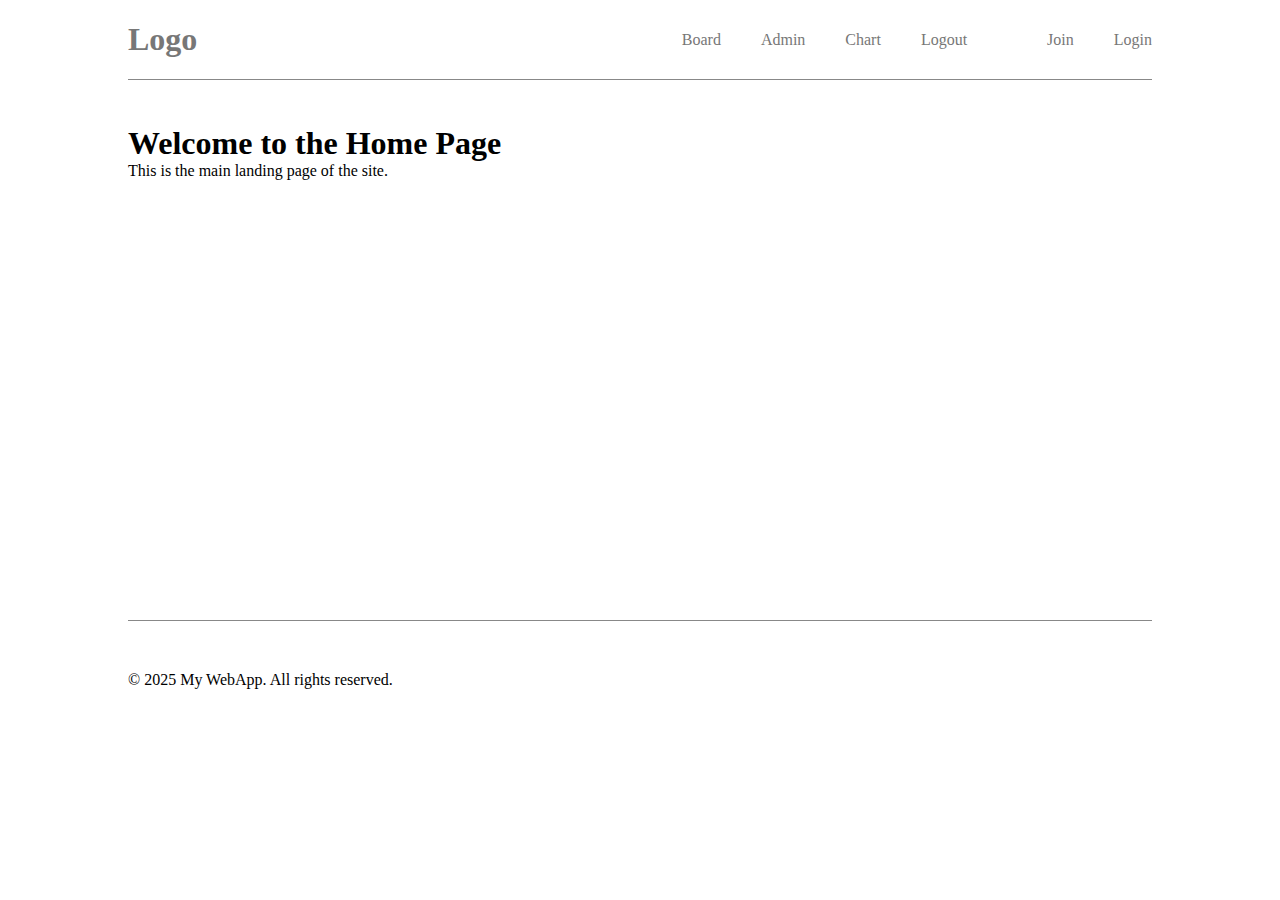
<file: index.html>
<!DOCTYPE html>
<html lang="en">

<head>
  <meta charset="UTF-8">
  <title>Home</title>
  <link rel="stylesheet" href="css/style.css">
  <script type="module" src="components/header.js"></script>
  <script type="module" src="components/footer.js"></script>
  <script type="module" src="js/auth.js"></script>
</head>

<body>

  <my-header></my-header>

  <main>
    <h1>Welcome to the Home Page</h1>
    <p>This is the main landing page of the site.</p>
  </main>

  <my-footer></my-footer>

</body>

</html>
</file>
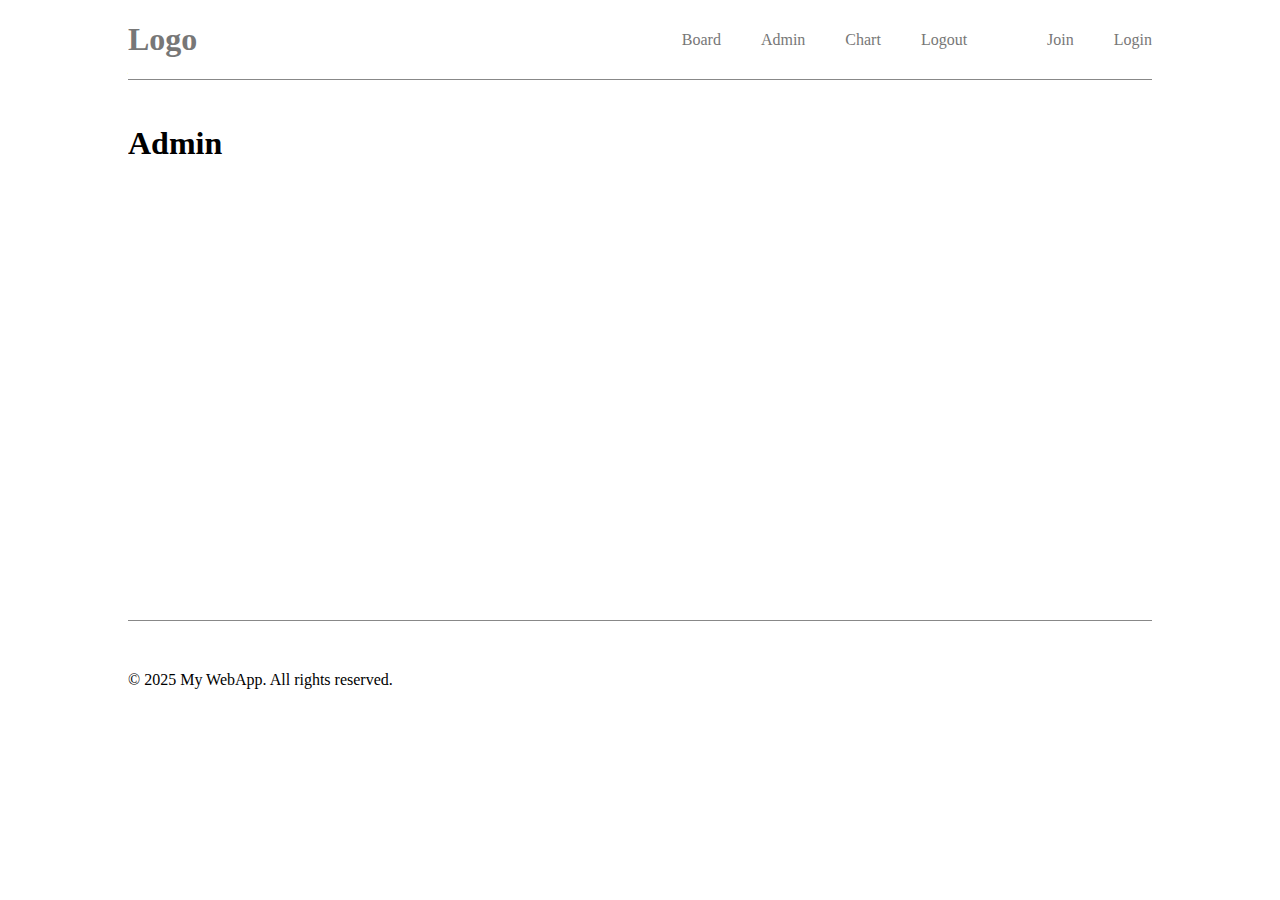
<file: admin.html>
<!DOCTYPE html>
<html lang="en">

<head>
  <meta charset="UTF-8">
  <title>admin</title>
  <link rel="stylesheet" href="css/style.css">
  <script type="module" src="components/header.js"></script>
  <script type="module" src="components/footer.js"></script>
  <script type="module" src="js/user.js"></script>
  <script type="module" src="js/auth.js"></script>
</head>

<body>

  <my-header></my-header>

  <main>
    <h1>Admin</h1>
    <section></section>
    <div id="pagination"></div>
  </main>

  <my-footer></my-footer>

</body>

</html>
</file>
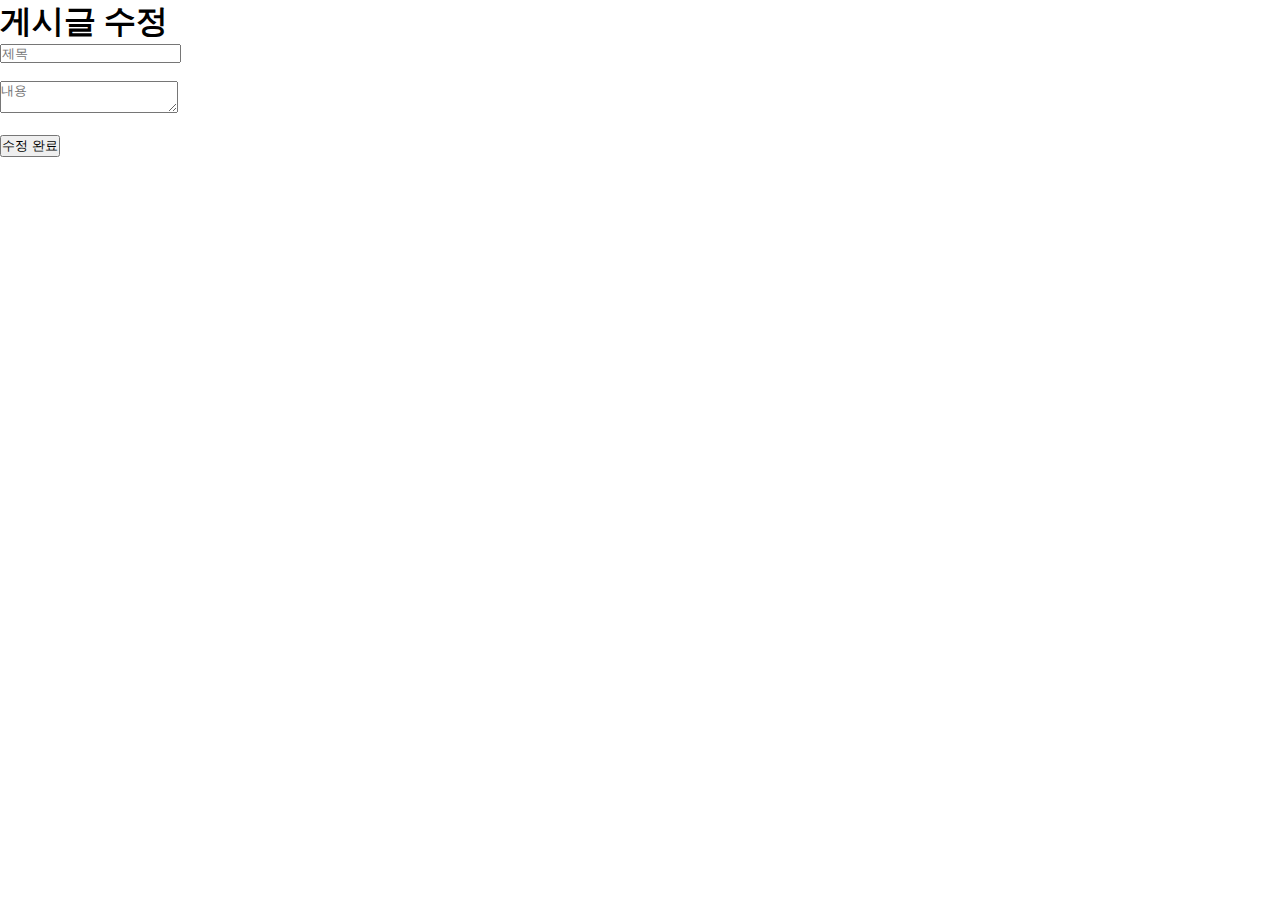
<file: board_edit.html>
<!DOCTYPE html>
<html lang="ko">

<head>
  <meta charset="UTF-8">
  <title>게시글 수정</title>
  <link rel="stylesheet" href="css/style.css">
  <script type="module" src="components/header.js"></script>
  <script type="module" src="components/footer.js"></script>
  <script type="module" src="js/user.js"></script>
  <script type="module" src="js/auth.js"></script>
  <script type="module" src="js/board_edit.js"></script>
</head>

<body>
  <h1>게시글 수정</h1>

  <form id="editForm">
    <input type="text" id="title" placeholder="제목" required><br><br>
    <textarea id="content" placeholder="내용" required></textarea><br><br>
    <button type="submit">수정 완료</button>
  </form>

</body>

</html>
</file>
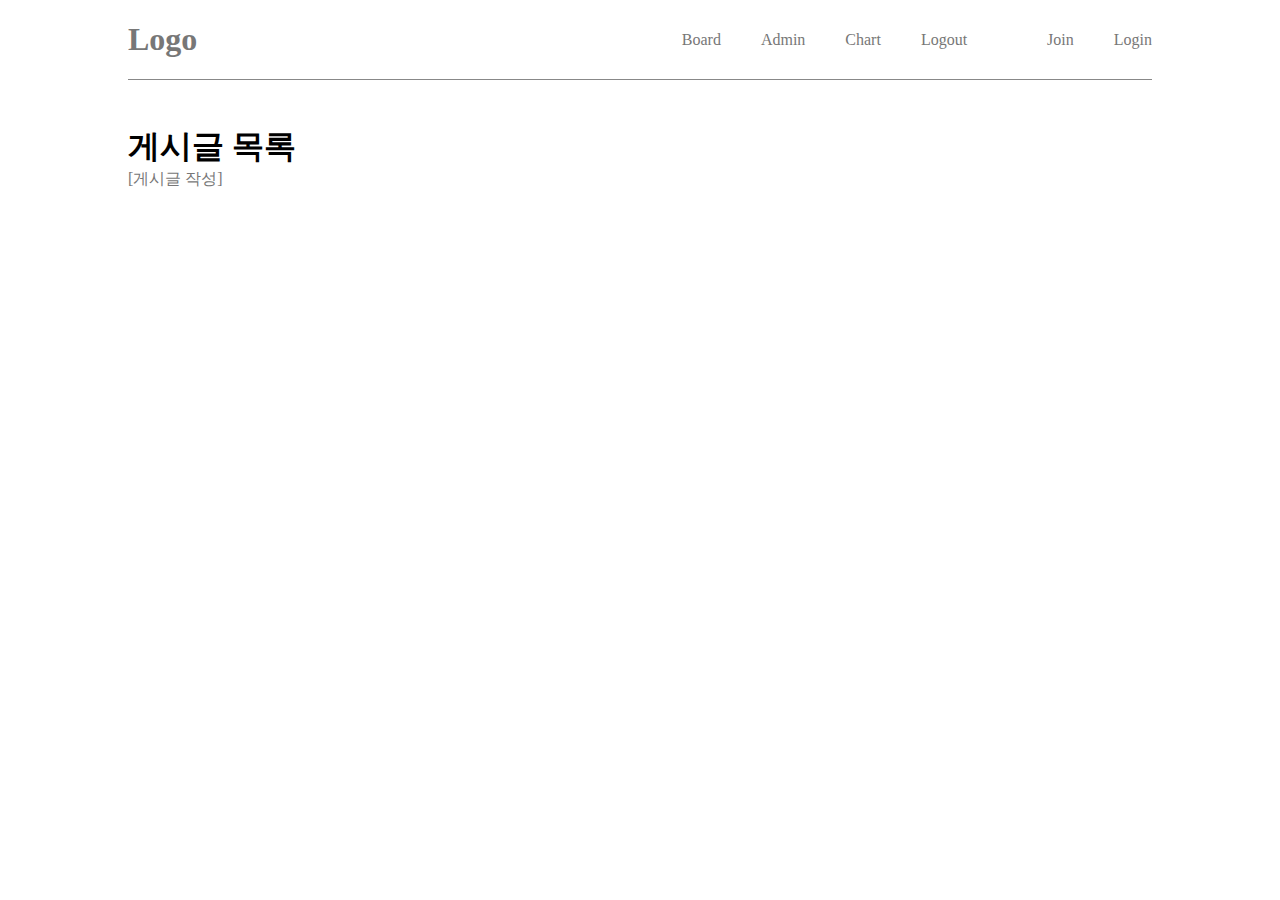
<file: board_list.html>
<!DOCTYPE html>
<html lang="ko">

<head>
  <meta charset="UTF-8">
  <title>게시판 목록</title>
  <link rel="stylesheet" href="css/style.css">
  <script type="module" src="components/header.js"></script>
  <script type="module" src="components/footer.js"></script>
  <script type="module" src="js/auth.js"></script>
  <script type="module" src="js/board_list.js"></script>
</head>

<body>
  <my-header></my-header>

  <main>
    <h1>게시글 목록</h1>
    <div>
      <a href="board_write.html">[게시글 작성]</a>
    </div>
    <section id="postList"></section>
  </main>


</body>

</html>
</file>
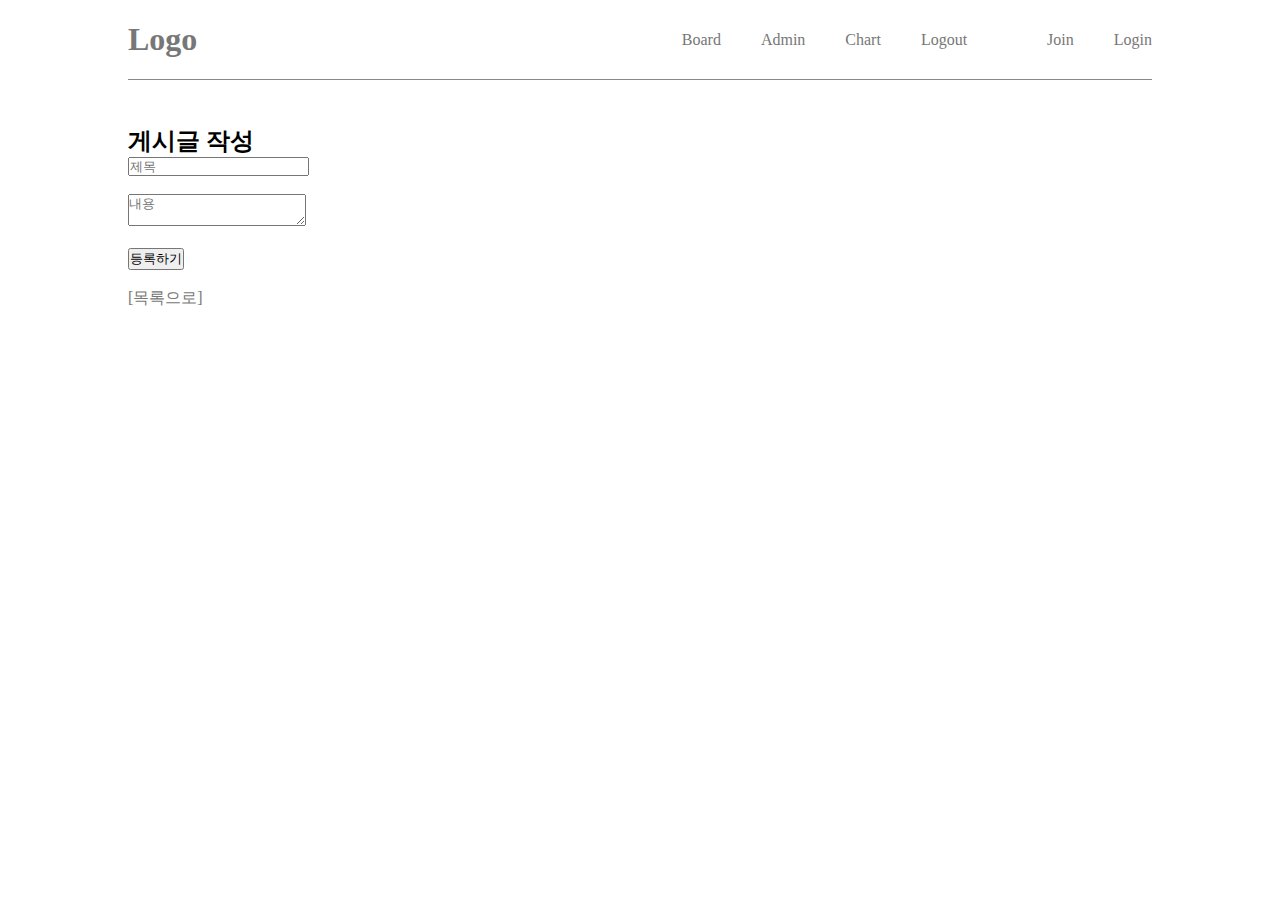
<file: board_write.html>
<!DOCTYPE html>
<html lang="ko">

<head>
  <meta charset="UTF-8">
  <title>게시글 작성</title>
  <link rel="stylesheet" href="css/style.css">
  <script type="module" src="components/header.js"></script>
  <script type="module" src="components/footer.js"></script>
  <script type="module" src="components/footer.js"></script>
  <script type="module" src="js/auth.js"></script>
  <script type="module" src="js/board_write.js"></script>
</head>

<body>
  <my-header></my-header>

  <main>
    <h2>게시글 작성</h2>

    <section>
      <form id="postForm">
        <input type="text" name="title" placeholder="제목" required><br><br>
        <textarea name="content" placeholder="내용" required></textarea><br><br>
        <button type="submit">등록하기</button>
      </form>
      <br>
      <a href="board_list.html">[목록으로]</a>
    </section>
  </main>
</body>

</html>
</file>
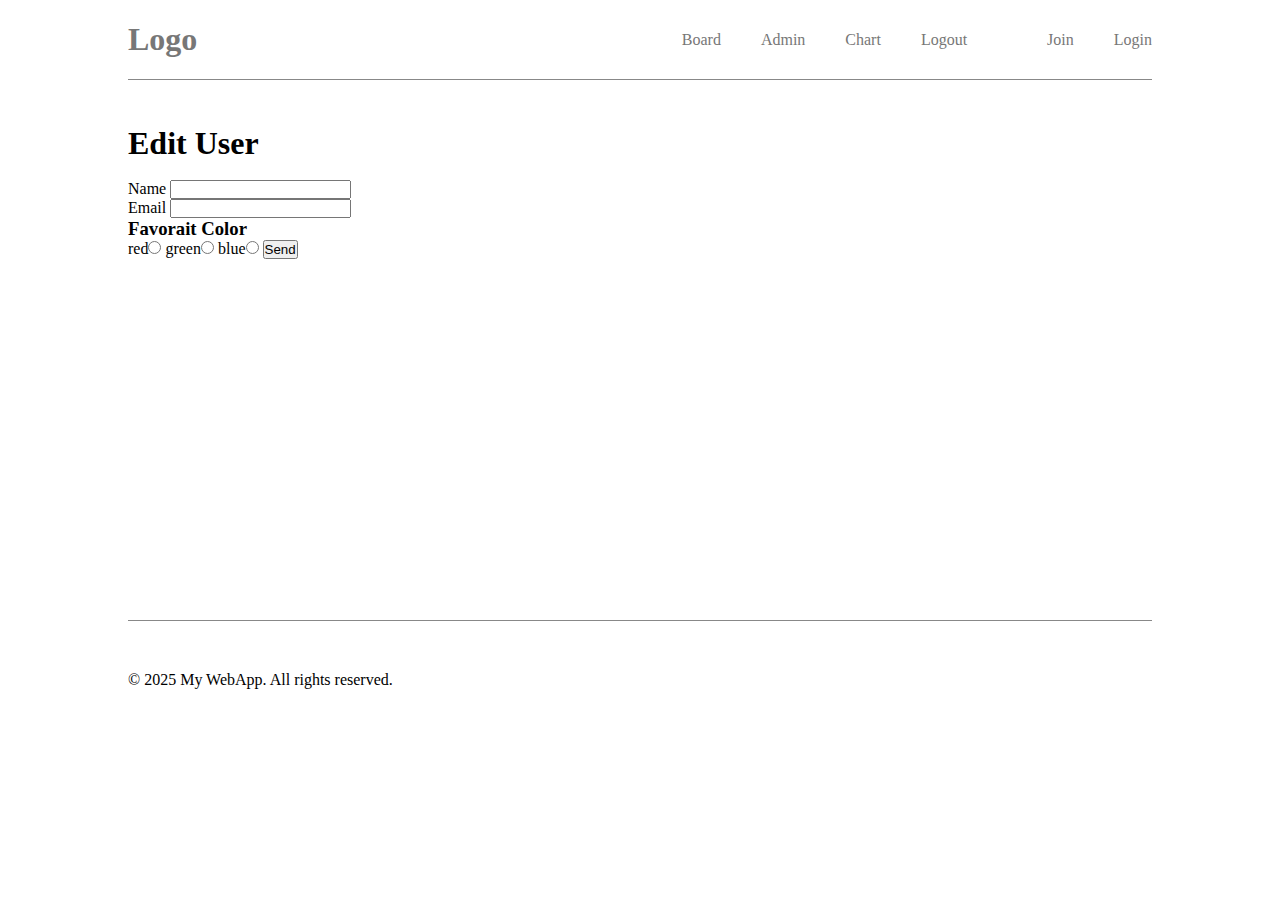
<file: edit.html>
<!DOCTYPE html>
<html lang="en">

<head>
  <meta charset="UTF-8">
  <title>Edit Form</title>
  <link rel="stylesheet" href="css/style.css">
  <script type="module" src="components/header.js"></script>
  <script type="module" src="components/footer.js"></script>
  <script type="module" src="js/edit.js"></script>
  <script type="module" src="js/auth.js"></script>
</head>

<body>

  <my-header></my-header>

  <main>
    <h1>Edit User</h1>
    <form id="edit">
      <input type="hidden" name="id" /><br />
      <label>Name</label> <input type="text" name="uname" id="uname" /><br />
      <label>Email</label> <input type="email" name="email" id="email" /><br />

      <h3>Favorait Color</h3>
      <label>red</label><input type="radio" name="colors" value="red">
      <label>green</label><input type="radio" name="colors" value="green">
      <label>blue</label><input type="radio" name="colors" value="blue">

      <button type="submit">Send</button>
    </form>
  </main>

  <my-footer></my-footer>

</body>

</html>
</file>
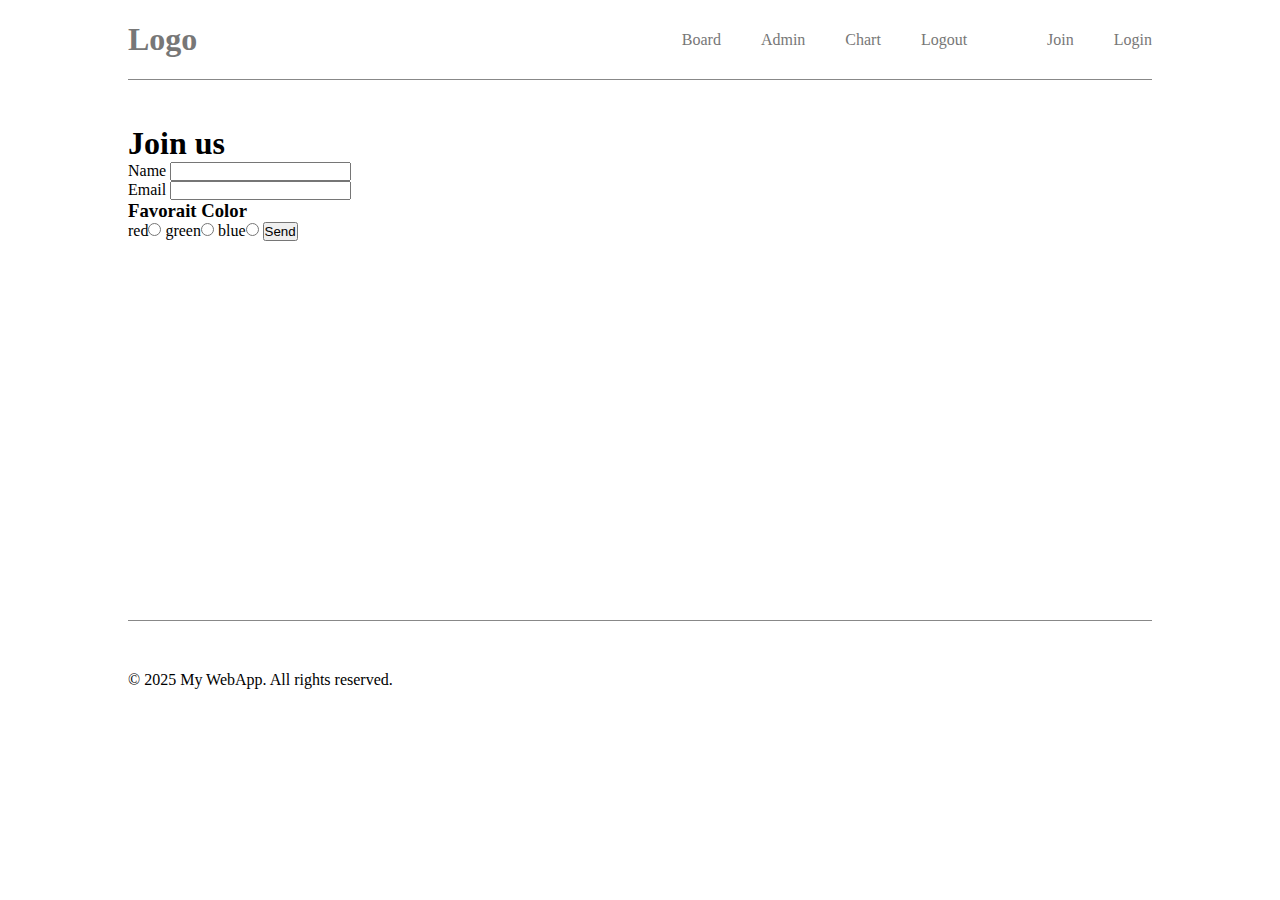
<file: join.html>
<!DOCTYPE html>
<html lang="en">

<head>
  <meta charset="UTF-8">
  <title>join</title>
  <link rel="stylesheet" href="css/style.css">
  <script type="module" src="components/header.js"></script>
  <script type="module" src="components/footer.js"></script>
  <script type="module" src="js/join.js"></script>
  <script type="module" src="js/auth.js"></script>
</head>

<body>

  <my-header></my-header>

  <main>
    <h1>Join us</h1>
    <form id="join">
      <label>Name</label> <input type="text" name="uname" id="uname" /><br />
      <label>Email</label> <input type="email" name="email" id="email" /><br />

      <h3>Favorait Color</h3>
      <label>red</label><input type="radio" name="colors" value="red">
      <label>green</label><input type="radio" name="colors" value="green">
      <label>blue</label><input type="radio" name="colors" value="blue">

      <button type="submit">Send</button>
    </form>
  </main>

  <my-footer></my-footer>

</body>

</html>
</file>
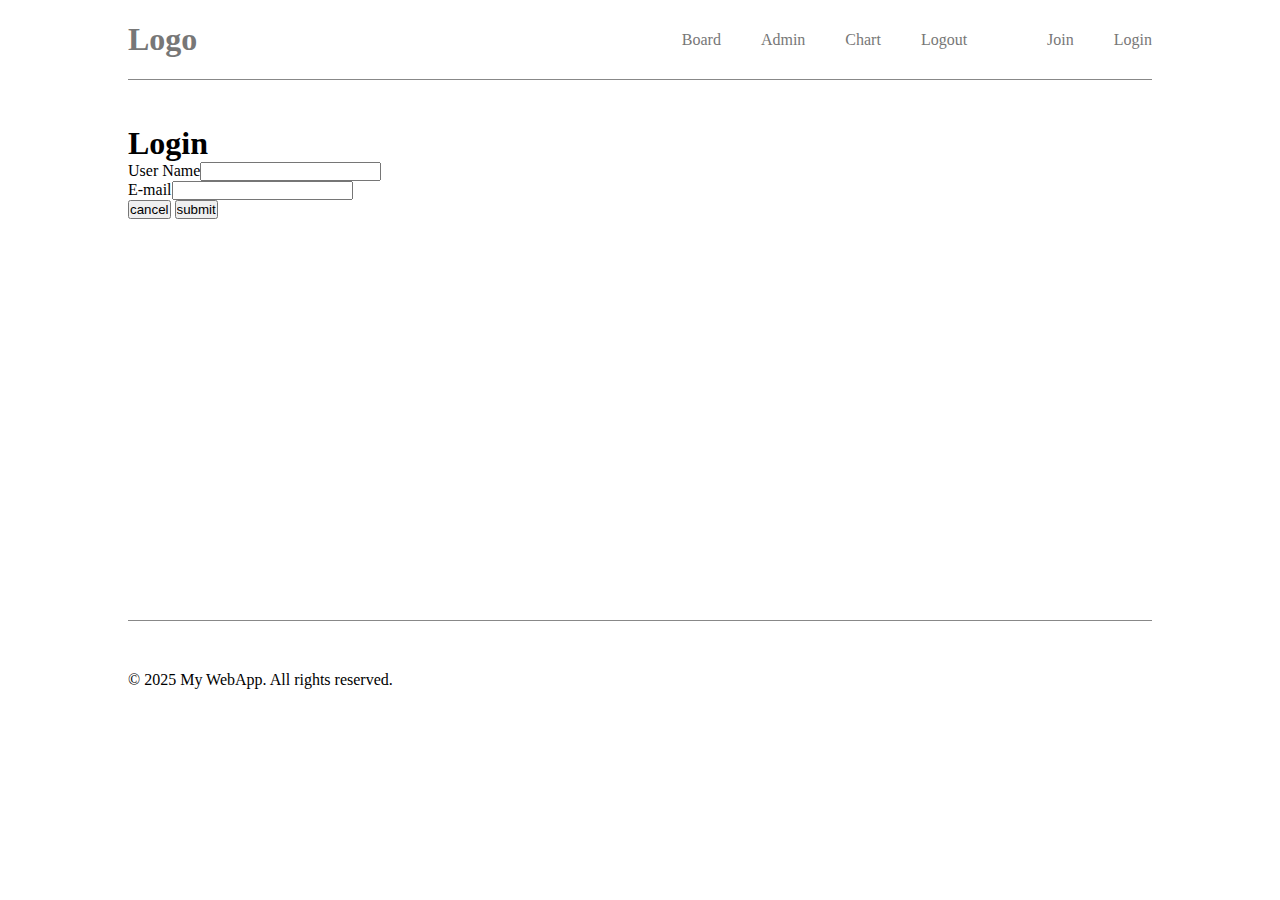
<file: login.html>
<!DOCTYPE html>
<html lang="en">

<head>
  <meta charset="UTF-8">
  <title>login</title>
  <link rel="stylesheet" href="css/style.css">
  <script type="module" src="components/header.js"></script>
  <script type="module" src="components/footer.js"></script>
  <script type="module" src="js/login.js"></script>
  <script type="module" src="js/auth.js"></script>
</head>

<body>

  <my-header></my-header>

  <main>
    <h1>Login</h1>
    <form id="loginForm">
      <p>
        <label for="uname">User Name</label><input type="text" id="uname" name="uname">
      </p>
      <p>
        <label for="email">E-mail</label><input type="text" id="email" name="email">
      </p>
      <p>
        <input type="reset" value="cancel">
        <input type="submit" value="submit">
      </p>
    </form>
  </main>

  <my-footer></my-footer>

</body>

</html>
</file>
<file: css/style.css>
* {
  margin: 0px;
  padding: 0px;
  box-sizing: border-box;
}

ul,
ol,
li {
  list-style: none;
}

a {
  text-decoration: none;
  color: #777;
}

header {
  width: 80%;
  height: 80px;
  margin: 0px auto;
  border-bottom: 1px solid #888;
  display: flex;
  justify-content: space-between;
  align-items: center;
}
header nav {
  display: flex;
  gap: 40px;
}
header nav ul {
  display: flex;
  gap: 40px;
}

main {
  padding: 5vh 10vw;
  min-height: 60vh;
}

footer {
  width: 80%;
  padding: 50px 0px;
  margin: 0px auto;
  border-top: 1px solid #888;
}

/*# sourceMappingURL=style.css.map */
</file>
